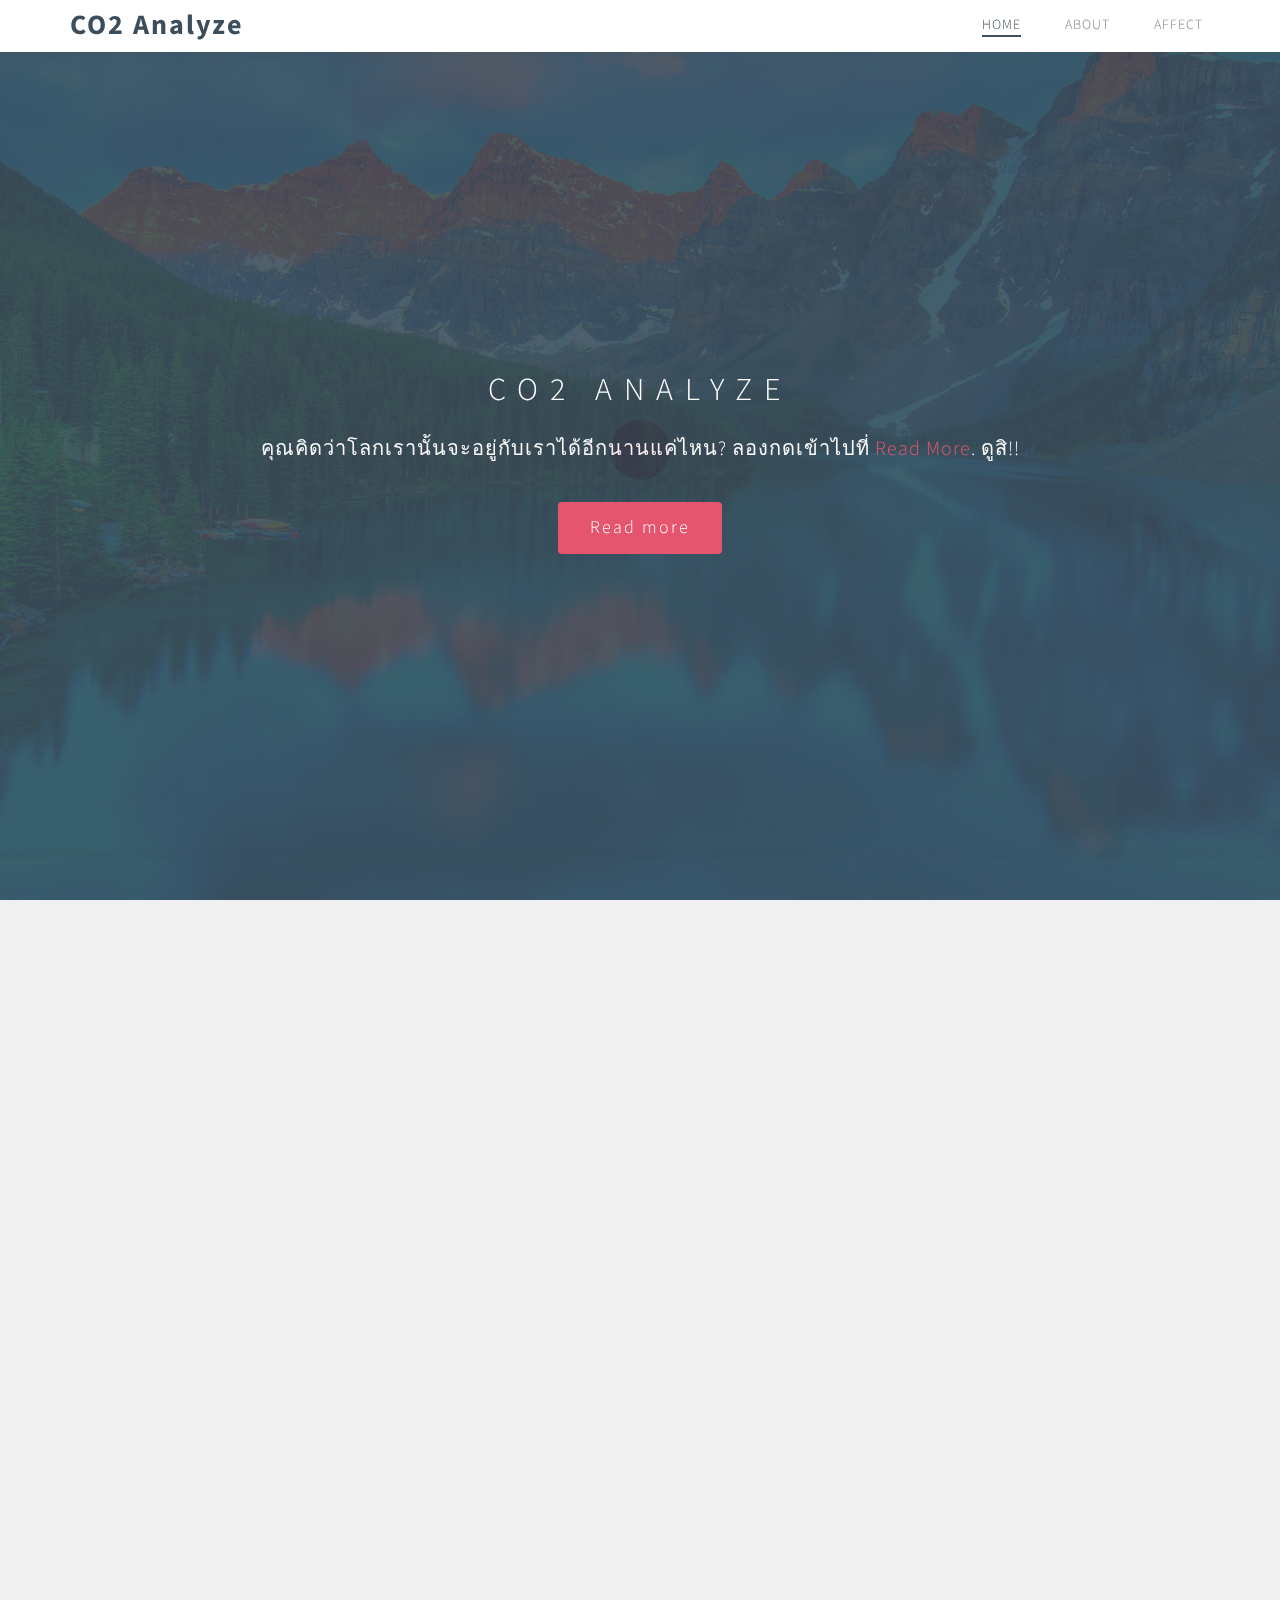
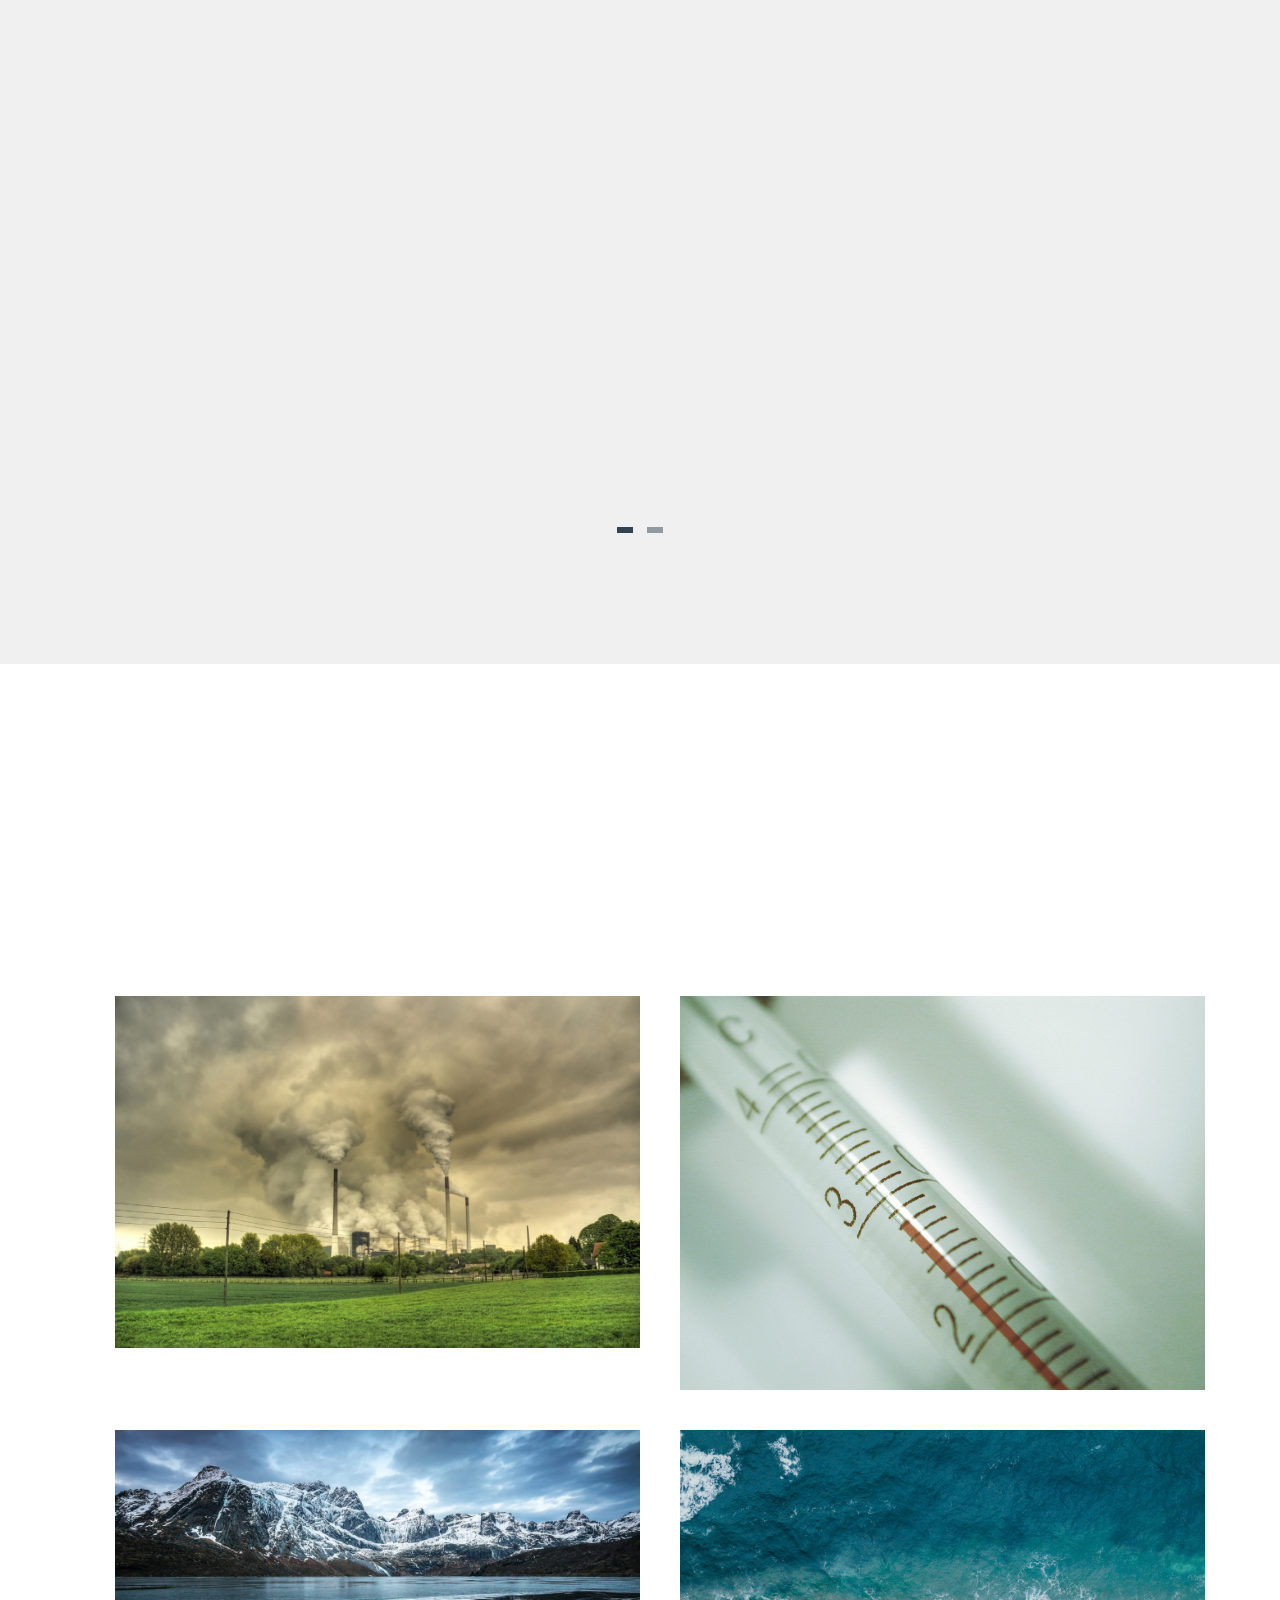
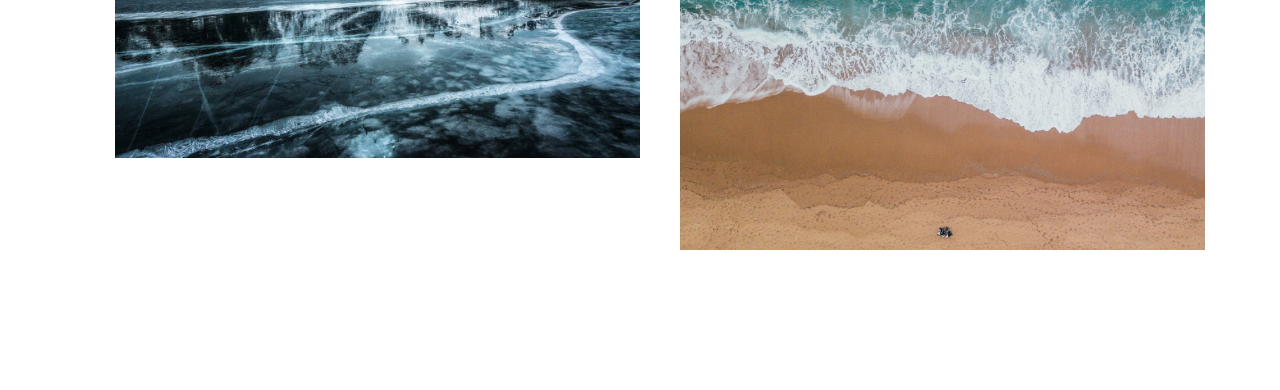
<file: Web/index.html>
<!DOCTYPE html>
<html lang="en">
<head>

	<meta charset="utf-8">
	<meta http-equiv="X-UA-Compatible" content="IE=Edge">
	<meta name="viewport" content="width=device-width, initial-scale=1">
	<meta name="keywords" content="">
	<meta name="description" content="">

	<title>CO2 Analyze</title>
<!--
Snapshot Template
http://www.templatemo.com/tm-493-snapshot

Zoom Slider
https://vegas.jaysalvat.com/

Caption Hover Effects
http://tympanus.net/codrops/2013/06/18/caption-hover-effects/
-->
	<link rel="stylesheet" href="CSS/bootstrap.min.css">
	<link rel="stylesheet" href="CSS/animate.min.css">
	<link rel="stylesheet" href="CSS/font-awesome.min.css">
  	<link rel="stylesheet" href="CSS/component.css">
	
    <link rel="stylesheet" href="CSS/owl.theme.css">
	<link rel="stylesheet" href="CSS/owl.carousel.css">
	<link rel="stylesheet" href="CSS/vegas.min.css">
	<link rel="stylesheet" href="CSS/style.css">

	<!-- Google web font  -->
	<link href='https://fonts.googleapis.com/css?family=Source+Sans+Pro:400,700,300' rel='stylesheet' type='text/css'>
	
</head>
<body id="top" data-spy="scroll" data-offset="50" data-target=".navbar-collapse">


<!-- Preloader section -->

<div class="preloader">
     <div class="sk-spinner sk-spinner-pulse"></div>
</div>


<!-- Navigation section  -->

  <div class="navbar navbar-default navbar-fixed-top" role="navigation">
    <div class="container">

      <div class="navbar-header">
        <button class="navbar-toggle" data-toggle="collapse" data-target=".navbar-collapse">
          <span class="icon icon-bar"></span>
          <span class="icon icon-bar"></span>
          <span class="icon icon-bar"></span>
        </button>
        <a href="#top" class="navbar-brand smoothScroll">CO2 Analyze</a>
      </div>
        <div class="collapse navbar-collapse">
          <ul class="nav navbar-nav navbar-right">
            <li><a href="#top" class="smoothScroll"><span>Home</span></a></li>
            <li><a href="#about" class="smoothScroll"><span>About</span></a></li>
            <li><a href="#gallery" class="smoothScroll"><span>Affect</span></a></li>
            <!-- <li><a href="#contact" class="smoothScroll"><span>Contact</span></a></li> -->
          </ul>
       </div>

    </div>
  </div>


<!-- Home section -->

<section id="home">
  <div class="overlay"></div>
  <div class="container">
    <div class="row">

      <div class="col-md-offset-1 col-md-10 col-sm-12 wow fadeInUp" data-wow-delay="0.3s">
        <h1 class="wow fadeInUp" data-wow-delay="0.6s">CO2 Analyze</h1>
        <p class="wow fadeInUp" data-wow-delay="0.9s">คุณคิดว่าโลกเรานั้นจะอยู่กับเราได้อีกนานแค่ไหน? ลองกดเข้าไปที่<a rel="nofollow" href="index1.html"> Read More</a>. ดูสิ!!</p>
        <a href="index1.html" class="smoothScroll btn btn-success btn-lg wow fadeInUp" data-wow-delay="1.2s">Read more</a>
      </div>

    </div>
  </div>
</section>


<!-- About section -->

<section id="about">
  <div class="container">
    <div class="row">

      <div class="col-md-9 col-sm-8 wow fadeInUp" data-wow-delay="0.2s">
        <div class="about-thumb">
          <h1>อะไรคือ"CO2 Analyze"?</h1>
          <p>เราวิจัยการวิเคราะห์การปริมาณการปล่อยก๊าซ Carbon Dioxide และ การส่งผลต่อสิ่งต่างๆ</p>
        </div>
      </div>

      <div class="col-md-3 col-sm-4 wow fadeInUp about-img" data-wow-delay="0.6s">
        <img src="new_images/1.jpg" class="img-responsive img-circle" alt="About">
      </div>

      <div class="clearfix"></div>

      <div class="col-md-12 col-sm-12 wow fadeInUp" data-wow-delay="0.3s">
        <div class="section-title text-center">
          <h1>About Team</h1>
          <h3>หน้าที่การทำงานของแต่ละคน</h3>
        </div>
      </div>

      <!-- team carousel -->
      <div id="team-carousel" class="owl-carousel">

      <div class="item col-md-4 col-sm-6 wow fadeInUp" data-wow-delay="0.4s">
        <div class="team-thumb">
          <div class="image-holder">
            <img src="new_images/man_1.jpg" class="img-responsive img-circle" alt="Mary">
          </div>
          <h2 class="heading">Tanawat Chanhom</h2>
          <p class="description">Leader, Backend, Frontend, Data</p>
        </div>
      </div>

      <div class="item col-md-4 col-sm-6 wow fadeInUp" data-wow-delay="0.6s">
        <div class="team-thumb">
          <div class="image-holder">
            <img src="new_images/man_2.jpg" class="img-responsive img-circle" alt="Jack">
          </div>
          <h2 class="heading">Patcharapon Boonchoom</h2>
          <p class="description">Deputy Head, Frontend, Data</p>
        </div>
      </div>

      <div class="item col-md-4 col-sm-6 wow fadeInUp" data-wow-delay="0.8s">
        <div class="team-thumb">
          <div class="image-holder">
            <img src="new_images/man_3.jpg" class="img-responsive img-circle" alt="Linda">
          </div>
          <h2 class="heading">Soravit Phavirat</h2>
          <p class="description">Teammate, Video, Some Document</p>
        </div>
      </div>

      <div class="item col-md-4 col-sm-6 wow fadeInUp" data-wow-delay="0.8s">
        <div class="team-thumb">
          <div class="image-holder">
            <img src="new_images/man_4.jpg" class="img-responsive img-circle" alt="Sandy">
          </div>
          <h2 class="heading">Ramet Jornjaroen</h2>
          <p class="description">Teammate, All Document, Video</p>
        </div>
      </div>

      </div>
      <!-- end team carousel -->

    </div>
  </div>
</section>


<!-- Gallery section -->

<section id="gallery">
  <div class="container">
    <div class="row">

      <div class="col-md-offset-2 col-md-8 col-sm-12 wow fadeInUp" data-wow-delay="0.3s">
        <div class="section-title">
          <h1>Affect</h1>
          <p>การส่งผลของ CO2 ต่อสิ่งต่างๆ</p>
        </div>
      </div>

      <ul class="grid cs-style-4">
        <li class="col-md-6 col-sm-6">
          <figure>
            <div><img src="new_images/1_1.jpg" alt="image 1"></div>
            <figcaption>
              <h1>Carbon Dioxide</h1>
              <small>คาร์บอนไดออกไซด์เป็นก๊าซเรือนกระจกที่ปล่อยแก๊สเรือนกระจกที่สำคัญซึ่งปล่อยออกมาจากกิจกรรมของมนุษย์เช่นการตัดไม้ทำลายป่าและการเผาไหม้เชื้อเพลิงฟอสซิลรวมทั้งกระบวนการทางธรรมชาติเช่นการหายใจและการระเบิดของภูเขาไฟ</small>
              <a href="index2.html">Read More</a>
            </figcaption>
          </figure>
        </li>

        <li class="col-md-6 col-sm-6">
          <figure>
            <div><img src="new_images/1_2.jpg" alt="image 2"></div>
            <figcaption>
              <h1 style="font-size: 18px">Global Temperature</h1>
              <small>เหตุผลที่อุณหภูมิของโลกเพิ่มหรือลดลงตามกราฟที่ได้เห็นก็เป็นเพราะว่า จำนวนของก๊าซ CARBON DIOXIDE เพิ่มขึ้นหรือลดลงตามแต่ละปีจึงทำให้อุณหภูมิเพิ่มขึ้นด้วย</small>
              <a href="index2.html">Read More</a>
            </figcaption>
          </figure>
        </li>

        <li class="col-md-6 col-sm-6">
          <figure>
            <div><img src="new_images/1_3.jpg" alt="image 3"></div>
            <figcaption>
              <h1>ARCTIC SEA ICE</h1>
              <small>สาเหตุหลักที่ทำให้ปริมาณน้ำแข็งทะเลอาร์กติกลงได้มากขนาดนี้ หลักๆ จะมาจากการเพิ่มขึ้นของอุณหภูมิโลก</small>
              <a href="index2.html">Read More</a>
            </figcaption>
          </figure>
        </li>

        <li class="col-md-6 col-sm-6">
          <figure>
            <div><img src="new_images/1_4.jpg" alt="image 4"></div>
            <figcaption>
              <h1>SEA LEVEL</h1>
              <small>น้ำแข็งทะเลอาร์กติกทำให้การเพิ่มขึ้นของระดับน้ำทะเลเกิดจากปัจจัยสองประการที่เกี่ยวข้องกับภาวะโลกร้อน</small>
              <a href="index2.html">Read More</a>
            </figcaption>
          </figure>
        </li>
      </ul>

    </div>
  </div>
</section>


<!-- Contact section -->

<!-- <section id="contact">
  <div class="container">
    <div class="row">

       <div class="col-md-offset-1 col-md-10 col-sm-12">

        <div class="col-lg-offset-1 col-lg-10 section-title wow fadeInUp" data-wow-delay="0.4s">
          <h1>Send a message</h1>
          <p>Nunc suscipit ante in lectus laoreet, nec pharetra diam dictum. Lorem ipsum dolor sit amet, consectetur adipiscing elit. </p>
        </div>

        <form action="#" method="post" class="wow fadeInUp" data-wow-delay="0.8s">
          <div class="col-md-6 col-sm-6">
            <input name="name" type="text" class="form-control" id="name" placeholder="Name">
          </div>
          <div class="col-md-6 col-sm-6">
            <input name="email" type="email" class="form-control" id="email" placeholder="Email">
          </div>
          <div class="col-md-12 col-sm-12">
            <textarea name="message" rows="6" class="form-control" id="message" placeholder="Message"></textarea>
          </div>
          <div class="col-md-offset-3 col-md-6 col-sm-offset-3 col-sm-6">
            <input type="submit" class="form-control" value="SEND MESSAGE">
          </div>
        </form>

      </div>

    </div>
  </div>
</section> -->


<!-- Footer section -->

<!-- <footer>
	<div class="container">
    
		<div class="row">

			<div class="col-md-12 col-sm-12">
            
                <ul class="social-icon"> 
                    <li><a href="#" class="fa fa-facebook wow fadeInUp" data-wow-delay="0.2s"></a></li>
                    <li><a href="#" class="fa fa-twitter wow fadeInUp" data-wow-delay="0.4s"></a></li>
                    <li><a href="#" class="fa fa-linkedin wow fadeInUp" data-wow-delay="0.6s"></a></li>
                    <li><a href="#" class="fa fa-instagram wow fadeInUp" data-wow-delay="0.8s"></a></li>
                    <li><a href="#" class="fa fa-google-plus wow fadeInUp" data-wow-delay="1.0s"></a></li>
                </ul>

				<p class="wow fadeInUp"  data-wow-delay="1s" >Copyright &copy; 2016 Snapshot Studio | 
                Design: <a href="https://plus.google.com/+templatemo" title="free css templates" target="_blank">Templatemo</a></p>
			</div>
			
		</div>
        
	</div>
</footer>
 -->
<!-- Back top -->
<a href="#" class="go-top"><i class="fa fa-angle-up"></i></a>

<!-- Javascript  -->
<script src="js/jquery.js"></script>
<script src="js/bootstrap.min.js"></script>
<script src="js/vegas.min.js"></script>
<script src="js/modernizr.custom.js"></script>
<script src="js/toucheffects.js"></script>
<script src="js/owl.carousel.min.js"></script>
<script src="js/smoothscroll.js"></script>
<script src="js/wow.min.js"></script>
<script src="js/custom.js"></script>

</body>
</html>
</file>
<file: Web/CSS/component.css>
.grid {
	margin: 0 auto;
	list-style: none;
	text-align: center;
}

.grid li {
	display: inline-block;
	margin: 0;
	padding: 20px;
	text-align: left;
	position: relative;
}

.grid figure {
	margin: 0;
	position: relative;
}

.grid figure img {
	width: 100%;
	max-width: 100%;
	display: block;
	position: relative;
}

.grid figcaption {
	position: absolute;
	top: 0;
	left: 0;
	padding: 42px 22px;
	background: #304352;
	color: #ed4e6e;
}

.grid figcaption h1 {
	font-size: 1.6rem;
	line-height: 2.2rem;
	margin: 0;
	padding-bottom: 12px;
	color: #fff;
}

.grid figcaption small {
	font-size: 16px;
	letter-spacing: 1px;
}

.grid figcaption a {
	text-align: center;
	padding: 5px 10px;
	border-radius: 2px;
	display: inline-block;
	background: #e44c65;
	color: #fff;
}

/* Caption Style 4 */
.cs-style-4 li {
	-webkit-perspective: 1700px;
	-moz-perspective: 1700px;
	perspective: 1700px;
	-webkit-perspective-origin: 0 50%;
	-moz-perspective-origin: 0 50%;
	perspective-origin: 0 50%;
}

.cs-style-4 figure {
	-webkit-transform-style: preserve-3d;
	-moz-transform-style: preserve-3d;
	transform-style: preserve-3d;
}

.cs-style-4 figure > div {
	overflow: hidden;
}

.cs-style-4 figure img {
	-webkit-transition: -webkit-transform 0.4s;
	-moz-transition: -moz-transform 0.4s;
	transition: transform 0.4s;
}

.no-touch .cs-style-4 figure:hover img,
.cs-style-4 figure.cs-hover img {
	-webkit-transform: translateX(25%);
	-moz-transform: translateX(25%);
	-ms-transform: translateX(25%);
	transform: translateX(25%);
}

.cs-style-4 figcaption {
	height: 100%;
	width: 50%;
	opacity: 0;
	-webkit-backface-visibility: hidden;
	-moz-backface-visibility: hidden;
	backface-visibility: hidden;
	-webkit-transform-origin: 0 0;
	-moz-transform-origin: 0 0;
	transform-origin: 0 0;
	-webkit-transform: rotateY(-90deg);
	-moz-transform: rotateY(-90deg);
	transform: rotateY(-90deg);
	-webkit-transition: -webkit-transform 0.4s, opacity 0.1s 0.3s;
	-moz-transition: -moz-transform 0.4s, opacity 0.1s 0.3s;
	transition: transform 0.4s, opacity 0.1s 0.3s;
}

.no-touch .cs-style-4 figure:hover figcaption,
.cs-style-4 figure.cs-hover figcaption {
	opacity: 1;
	-webkit-transform: rotateY(0deg);
	-moz-transform: rotateY(0deg);
	transform: rotateY(0deg);
	-webkit-transition: -webkit-transform 0.4s, opacity 0.1s;
	-moz-transition: -moz-transform 0.4s, opacity 0.1s;
	transition: transform 0.4s, opacity 0.1s;
}

.cs-style-4 figcaption a {
	position: absolute;
	bottom: 20px;
	right: 20px;
}

@media (max-width: 980px) {
	.grid figcaption h1 {
		font-size: 1rem;
		line-height: 1.6rem;
	}
	.grid figcaption {
		padding: 22px 18px;
	}
}

@media screen and (max-width: 31.5em) {
	.grid {
		padding: 10px 10px 100px 10px;
	}
	.grid li {
		width: 100%;
		min-width: 300px;
	}
}
</file>
<file: Web/CSS/style.css>
/*

Snapshot Template
http://www.templatemo.com/tm-493-snapshot

*/


/* Body 
------------------------------------- */
body {
    background: #ffffff;   
    font-family: 'Source Sans Pro', sans-serif;
    font-style: normal;
    font-weight: 300;
    position: relative;
}

html,body {
  width: 100%;
  overflow-x: hidden;
}

html {
  font-size: 100%;
}


/*---------------------------------------
    Typorgraphy              
-----------------------------------------*/

h1,h2,h3,h4 {
  font-weight: 300;
}

h1 {
  font-size: 2rem;
  line-height: 3rem;
  letter-spacing: 12px;
  text-transform: uppercase;
  padding-bottom: 8px;
}

h2 {
  color: #e44c65;
  font-size: 1.2rem;
  font-weight: bold;
  letter-spacing: 4px;
  text-transform: uppercase;
}

h3 {
  font-size: 14px;
  text-transform: uppercase;
  letter-spacing: 4px;
}

p {
  color: #888;
  font-size: 20px;
  letter-spacing: 1px;
  line-height: 34px;
}

#home p,
#contact p, footer p {
  color: #f9f9f9;
}

.btn {
  border:none;
  border-radius: 4px;
  transition: all 0.4s ease-in-out;
}

.btn:focus {
  background: #e44c65;
  border-color: transparent;
}

.btn-success {
  background: #e44c65;
  font-weight: 300;
  letter-spacing: 2px;
  padding: 14px 32px;
  margin-top: 26px;
}

.btn-success:hover {
  background: #222;
}

a {
  color: #e44c65;
  -webkit-transition: 0.5s;
  -o-transition: 0.5s;
  transition: 0.5s;
  text-decoration: none !important;
}
a:hover, a:active, a:focus {
  color: #e44c65;
  outline: none;
}

* {
  -webkit-box-sizing: border-box;
  -moz-box-sizing: border-box;
  box-sizing: border-box;
}

*:before,
*:after {
  -webkit-box-sizing: border-box;
  -moz-box-sizing: border-box;
  box-sizing: border-box;
}



/*---------------------------------------
    All Section style              
-----------------------------------------*/

.section-title {
  padding-bottom: 62px;
}

#about .section-title {
  padding-top: 82px;
}

#about .section-title h1 {
  margin-bottom: 0px;
  padding-bottom: 0px;
}

#about,
#gallery,
#contact {
  padding-top: 120px;
  padding-bottom: 120px;
  position: relative;
}

#gallery,
#contact, footer {
  text-align: center;
}

.overlay {
  background: #304352;
  opacity: 0.9;
  position: absolute;
  width: 100%;
  height: 100vh;
  top: 0;
  left: 0;
  right: 0;
}



/*---------------------------------------
    Pre Loader Style              
-----------------------------------------*/

.preloader {
    position: fixed;
    top: 0;
    left: 0;
    width: 100%;
    height: 100%;
    z-index: 99999;
    display: flex;
    flex-flow: row nowrap;
    justify-content: center;
    align-items: center;
    background: none repeat scroll 0 0 #fff;
}

.sk-spinner-pulse {
  width: 60px;
  height: 60px;
  background-color: #e44c65;
  border-radius: 100%;
  margin: 40px auto;
  -webkit-animation: sk-pulseScaleOut 1s infinite ease-in-out;
          animation: sk-pulseScaleOut 1s infinite ease-in-out; }

@-webkit-keyframes sk-pulseScaleOut {
  0% {
    -webkit-transform: scale(0);
            transform: scale(0); }
  100% {
    -webkit-transform: scale(1);
            transform: scale(1);
    opacity: 0; } }

@keyframes sk-pulseScaleOut {
  0% {
    -webkit-transform: scale(0);
            transform: scale(0); }
  100% {
    -webkit-transform: scale(1);
            transform: scale(1);
    opacity: 0; } }



/*---------------------------------------
    Main Navigation             
-----------------------------------------*/

.navbar-default {
  background: #ffffff;
  box-shadow: 0px 2px 8px 0px rgba(50, 50, 50, 0.04);
  border: none;
  margin-bottom: 0px !important;
}

.navbar-default .navbar-brand {
  color: #304352;
  font-size: 28px;
  font-weight: bold;
  letter-spacing: 2px;
  margin: 0;
}

.navbar-default .navbar-nav li a {
    color: #777;
    font-size: 14px;
    font-weight: 300;
    letter-spacing: 1px;
    text-transform: uppercase;
    -webkit-transition: all 0.4s ease-in-out;
    transition: all 0.4s ease-in-out;
    padding-right: 22px;
    padding-left: 22px;
}

.navbar-default .navbar-nav li a span {
  position: relative;
  display: block;
  padding-bottom: 2px;
}

.navbar-default .navbar-nav li a span:before {
  content: "";
  position: absolute;
  width: 100%;
  height: 2px;
  bottom: 0;
  left: 0;
  background-color: rgba(255, 255, 255, 0.5);
  visibility: hidden;
  -webkit-transform: scaleX(0);
  -moz-transform: scaleX(0);
  -ms-transform: scaleX(0);
  -o-transform: scaleX(0);
  transform: scaleX(0);
  -webkit-transition: all 0.3s ease-in-out 0s;
  -moz-transition: all 0.3s ease-in-out 0s;
  -ms-transition: all 0.3s ease-in-out 0s;
  -o-transition: all 0.3s ease-in-out 0s;
  transition: all 0.3s ease-in-out 0s;
}

.navbar-default .navbar-nav li a:hover span:before {
  visibility: visible;
  -webkit-transform: scaleX(1);
  -moz-transform: scaleX(1);
  -ms-transform: scaleX(1);
  -o-transform: scaleX(1);
  transform: scaleX(1);
}

.navbar-default .navbar-nav li.active a span:before {
  visibility: visible;
  -webkit-transform: scaleX(1);
  transform: scaleX(1);
  background-color: #304352;
}

.navbar-default .navbar-nav > li a:hover {
    color: #304352 !important;
}

.navbar-default .navbar-nav > li > a:hover,
.navbar-default .navbar-nav > li > a:focus {
    color: #777;
    background-color: transparent;
}

.navbar-default .navbar-nav > .active > a,
.navbar-default .navbar-nav > .active > a:hover,
.navbar-default .navbar-nav > .active > a:focus {
    color: #304352;
    background-color: transparent;
}

.navbar-default .navbar-toggle {
     border: none;
     padding-top: 10px;
  }

.navbar-default .navbar-toggle .icon-bar {
    border-color: transparent;
  }

.navbar-default .navbar-toggle:hover,
.navbar-default .navbar-toggle:focus { 
  background-color: transparent;
}

@media screen and (max-width: 768px) {
  
  .navbar-default .navbar-nav li a span:before {
    background: transparent !important;
  }
  .navbar-default .navbar-nav li.active a {
    background: transparent;
    background: none;
    color: #304352 !important;
  }
  .navbar-default .navbar-nav li.active a span:before {
    visibility: visible;
    -webkit-transform: scaleX(1);
    transform: scaleX(1);
  }
}



/*---------------------------------------
    Home Section              
-----------------------------------------*/

#home {
  display: -webkit-box;
  display: -webkit-flex;
  display: -ms-flexbox;
  display: flex;
  -webkit-box-align: center;
  -webkit-align-items: center;
      -ms-flex-align: center;
        align-items: center;
  height: 100vh;
  text-align: center;
}

#home h1 {
  color: #ffffff;
}

#home .col-md-8 {
  padding-left: 62px;
}



/*---------------------------------------
    About Section              
-----------------------------------------*/

#about {
  background: #f0f0f0;
}

#about .item {
  width: 100%;
  display: block;
}

#about .about-thumb {
  background: #ffffff;
  border-radius: 4px;
  padding: 100px;
  position: relative;
}

#about .about-img img {
  border: 8px solid #ffffff;
  position: absolute;
  left: -120px;
  bottom: -325px;
  padding: 12px;
}

#about .team-thumb {
  width: 100%;
  height: 400px;
  margin: 32px 0;
  text-align: center;
  background: #ffffff;
  border-radius: 4px;
  -webkit-transition: all 0.3s ease;
  transition: all 0.3s ease;
}

#about .team-thumb .image-holder {
  position: relative;
  top: 40px;
  display: inline-block;
  margin-bottom: 40px;
  padding: 10px;
  -webkit-transition: all 0.3s ease;
  transition: all 0.3s ease;
}

#about .team-thumb .heading {
  font-weight: bold;
  position: relative;
  top: 10px;
  -webkit-transition: all 600ms cubic-bezier(0.68, -0.55, 0.265, 1.55);
  transition: all 600ms cubic-bezier(0.68, -0.55, 0.265, 1.55);
}

#about .team-thumb:hover {
  background: #304352;
}

#about .team-thumb:hover .image-holder {
  top: -40px;
  margin-bottom: 0px;
}

#about .team-thumb:hover .heading {
  top: -10px;
}

#about .team-thumb .description {
  font-size: 18px;
  width: 80%;
  margin: 0 auto;
  opacity: 0;
  -webkit-transition: all 600ms cubic-bezier(0.68, -0.55, 0.265, 1.55);
  transition: all 600ms cubic-bezier(0.68, -0.55, 0.265, 1.55);
  -webkit-transform: scale(0);
  -ms-transform: scale(0);
  transform: scale(0);
}

#about .team-thumb:hover .description {
  opacity: 1;
  -webkit-transform: scale(1);
  -ms-transform: scale(1);
  transform: scale(1);
}

#about .team-thumb:hover p.description {
  color: #ffffff;
}



/*---------------------------------------
    Galllery section              
-----------------------------------------*/

#gallery {
  background: #ffffff;
}

#gallery .gallery-thumb {
  background-color: #ffffff;
  box-shadow: 0px 1px 2px 0px rgba(90, 91, 95, 0.15);
  cursor: pointer;
  display: block;
  margin-bottom: 25px;
  position: relative;
  top: 0px;
  transition: all 0.4s ease-in-out;
}

#gallery .gallery-thumb:hover {
  box-shadow: 0px 16px 22px 0px rgba(90, 91, 95, 0.3);
  top: -5px;
}

#gallery .gallery-thumb img {
  border-top-right-radius: 2px;
  border-bottom-left-radius: 2px;
  width: 100%;
}



/*---------------------------------------
    Contact section              
-----------------------------------------*/

#contact, footer {
  background: #304352;
  color: #ffffff;
}

#contact .form-control {
  background: transparent;
  box-shadow: none;
  border: 1px solid #f9f9f9;
  color: #ccc;
  font-size: 20px;
  margin-top: 10px;
  margin-bottom: 14px;
  transition: all 0.4s ease-in-out;
}

#contact .form-control:focus {
  border-color: #e44c65;
  color: #ffffff;
}

#contact input {
  height: 55px;
}

#contact input[type="submit"] {
  background: #e44c65;
  border:none;
  color: #ffffff;
  font-weight: 400;
  letter-spacing: 1px;
}

#contact input[type="submit"]:hover {
  background: #222;
  color: #ffffff;
}



/*---------------------------------------
    Footer section             
-----------------------------------------*/

footer {
  padding: 50px;
}



/*---------------------------------------
    Social icons style              
-----------------------------------------*/

.social-icon {
  padding: 0;
  margin: 0;
}

.social-icon li {
  list-style: none;
  display: inline-block;
}

.social-icon li a {
  border-radius: 4px;
  border: 1px solid #ffffff;
  color: #ffffff;
  font-size: 20px;
  width: 45px;
  height: 45px;
  line-height: 45px;
  text-align: center;
  margin: 10px 10px 42px 10px;
  padding: 0px;
}

.social-icon li a:hover {
  background: #ffffff;
  color: #e44c65;
}



/*---------------------------------------
   Back top         
-----------------------------------------*/

.go-top {
  background-color: #ffffff;
  box-shadow: 1px 1.732px 12px 0px rgba( 0, 0, 0, .14 ), 1px 1.732px 3px 0px rgba( 0, 0, 0, .12 );
  transition : all 1s ease;
  bottom: 2em;
  right: 2em;
  color: #222;
  font-size: 26px;
  display: none;
  position: fixed;
  text-decoration: none;
  width: 40px;
  height: 40px;
  line-height: 35px;
  text-align: center;
  border-radius: 100%;
}

.go-top:hover {
  background: #e44c65;
  color: #ffffff;
}



/*---------------------------------------
   Responsive Mobile         
-----------------------------------------*/

@media (max-width: 980px) {
/* 
  #home, .overlay {
    height: 50vh;
  }
*/
  #about .team-thumb {
    margin-top: 32px;
  }

}


@media (max-width: 767px) {

  #home, .overlay {
    height: 100vh;
  }

  #about .about-thumb {
    padding: 32px;
    margin-bottom: 32px;
    text-align: center;
  }

  #about .col-md-3 img {
    position: relative;
    top: 0;
    left: 0;
  }

}



@media (max-width: 650px) {

  h1 {
    font-size: 1.6rem;
  }

  p {
    font-size: 18px;
  }

  img {
    width: 100%;
  }

  #about,
  #gallery,
  #contact {
    padding-top: 80px;
    padding-bottom: 80px;
  }

}
</file>
<file: Web/CSS/vegas.min.css>
.vegas-overlay,.vegas-slide,.vegas-slide-inner,.vegas-timer,.vegas-wrapper{position:absolute;top:0;left:0;bottom:0;right:0;overflow:hidden;border:none;padding:0;margin:0}.vegas-overlay{opacity:.5;background:url(overlays/02.png) center center}.vegas-timer{top:auto;bottom:0;height:2px}.vegas-timer-progress{width:0;height:100%;background:#fff;-webkit-transition:width ease-out;transition:width ease-out}.vegas-timer-running .vegas-timer-progress{width:100%}.vegas-slide,.vegas-slide-inner{margin:0;padding:0;background:center center no-repeat;-webkit-transform:translateZ(0);transform:translateZ(0)}body .vegas-container{overflow:hidden!important;position:relative}.vegas-video{min-width:100%;min-height:100%;width:auto;height:auto}body.vegas-container{overflow:auto;position:static;z-index:-2}body.vegas-container>.vegas-overlay,body.vegas-container>.vegas-slide,body.vegas-container>.vegas-timer{position:fixed;z-index:-1}:root body.vegas-container>.vegas-overlay,:root body.vegas-container>.vegas-slide,_::full-page-media,_:future{bottom:-76px}.vegas-transition-fade,.vegas-transition-fade2{opacity:0}.vegas-transition-fade-in,.vegas-transition-fade2-in{opacity:1}.vegas-transition-fade2-out{opacity:0}.vegas-transition-blur,.vegas-transition-blur2{opacity:0;-webkit-filter:blur(32px);filter:blur(32px)}.vegas-transition-blur-in,.vegas-transition-blur2-in{opacity:1;-webkit-filter:blur(0);filter:blur(0)}.vegas-transition-blur2-out{opacity:0}.vegas-transition-flash,.vegas-transition-flash2{opacity:0;-webkit-filter:brightness(25);filter:brightness(25)}.vegas-transition-flash-in,.vegas-transition-flash2-in{opacity:1;-webkit-filter:brightness(1);filter:brightness(1)}.vegas-transition-flash2-out{opacity:0;-webkit-filter:brightness(25);filter:brightness(25)}.vegas-transition-negative,.vegas-transition-negative2{opacity:0;-webkit-filter:invert(100%);filter:invert(100%)}.vegas-transition-negative-in,.vegas-transition-negative2-in{opacity:1;-webkit-filter:invert(0);filter:invert(0)}.vegas-transition-negative2-out{opacity:0;-webkit-filter:invert(100%);filter:invert(100%)}.vegas-transition-burn,.vegas-transition-burn2{opacity:0;-webkit-filter:contrast(1000%) saturate(1000%);filter:contrast(1000%) saturate(1000%)}.vegas-transition-burn-in,.vegas-transition-burn2-in{opacity:1;-webkit-filter:contrast(100%) saturate(100%);filter:contrast(100%) saturate(100%)}.vegas-transition-burn2-out{opacity:0;-webkit-filter:contrast(1000%) saturate(1000%);filter:contrast(1000%) saturate(1000%)}.vegas-transition-slideLeft,.vegas-transition-slideLeft2{-webkit-transform:translateX(100%);transform:translateX(100%)}.vegas-transition-slideLeft-in,.vegas-transition-slideLeft2-in{-webkit-transform:translateX(0);transform:translateX(0)}.vegas-transition-slideLeft2-out,.vegas-transition-slideRight,.vegas-transition-slideRight2{-webkit-transform:translateX(-100%);transform:translateX(-100%)}.vegas-transition-slideRight-in,.vegas-transition-slideRight2-in{-webkit-transform:translateX(0);transform:translateX(0)}.vegas-transition-slideRight2-out{-webkit-transform:translateX(100%);transform:translateX(100%)}.vegas-transition-slideUp,.vegas-transition-slideUp2{-webkit-transform:translateY(100%);transform:translateY(100%)}.vegas-transition-slideUp-in,.vegas-transition-slideUp2-in{-webkit-transform:translateY(0);transform:translateY(0)}.vegas-transition-slideDown,.vegas-transition-slideDown2,.vegas-transition-slideUp2-out{-webkit-transform:translateY(-100%);transform:translateY(-100%)}.vegas-transition-slideDown-in,.vegas-transition-slideDown2-in{-webkit-transform:translateY(0);transform:translateY(0)}.vegas-transition-slideDown2-out{-webkit-transform:translateY(100%);transform:translateY(100%)}.vegas-transition-zoomIn,.vegas-transition-zoomIn2{-webkit-transform:scale(0);transform:scale(0);opacity:0}.vegas-transition-zoomIn-in,.vegas-transition-zoomIn2-in{-webkit-transform:scale(1);transform:scale(1);opacity:1}.vegas-transition-zoomIn2-out,.vegas-transition-zoomOut,.vegas-transition-zoomOut2{-webkit-transform:scale(2);transform:scale(2);opacity:0}.vegas-transition-zoomOut-in,.vegas-transition-zoomOut2-in{-webkit-transform:scale(1);transform:scale(1);opacity:1}.vegas-transition-zoomOut2-out{-webkit-transform:scale(0);transform:scale(0);opacity:0}.vegas-transition-swirlLeft,.vegas-transition-swirlLeft2{-webkit-transform:scale(2) rotate(35deg);transform:scale(2) rotate(35deg);opacity:0}.vegas-transition-swirlLeft-in,.vegas-transition-swirlLeft2-in{-webkit-transform:scale(1) rotate(0);transform:scale(1) rotate(0);opacity:1}.vegas-transition-swirlLeft2-out,.vegas-transition-swirlRight,.vegas-transition-swirlRight2{-webkit-transform:scale(2) rotate(-35deg);transform:scale(2) rotate(-35deg);opacity:0}.vegas-transition-swirlRight-in,.vegas-transition-swirlRight2-in{-webkit-transform:scale(1) rotate(0);transform:scale(1) rotate(0);opacity:1}.vegas-transition-swirlRight2-out{-webkit-transform:scale(2) rotate(35deg);transform:scale(2) rotate(35deg);opacity:0}.vegas-animation-kenburns{-webkit-animation:kenburns ease-out;animation:kenburns ease-out}@-webkit-keyframes kenburns{0%{-webkit-transform:scale(1.5);transform:scale(1.5)}100%{-webkit-transform:scale(1);transform:scale(1)}}@keyframes kenburns{0%{-webkit-transform:scale(1.5);transform:scale(1.5)}100%{-webkit-transform:scale(1);transform:scale(1)}}.vegas-animation-kenburnsUp{-webkit-animation:kenburnsUp ease-out;animation:kenburnsUp ease-out}@-webkit-keyframes kenburnsUp{0%{-webkit-transform:scale(1.5) translate(0,10%);transform:scale(1.5) translate(0,10%)}100%{-webkit-transform:scale(1) translate(0,0);transform:scale(1) translate(0,0)}}@keyframes kenburnsUp{0%{-webkit-transform:scale(1.5) translate(0,10%);transform:scale(1.5) translate(0,10%)}100%{-webkit-transform:scale(1) translate(0,0);transform:scale(1) translate(0,0)}}.vegas-animation-kenburnsDown{-webkit-animation:kenburnsDown ease-out;animation:kenburnsDown ease-out}@-webkit-keyframes kenburnsDown{0%{-webkit-transform:scale(1.5) translate(0,-10%);transform:scale(1.5) translate(0,-10%)}100%{-webkit-transform:scale(1) translate(0,0);transform:scale(1) translate(0,0)}}@keyframes kenburnsDown{0%{-webkit-transform:scale(1.5) translate(0,-10%);transform:scale(1.5) translate(0,-10%)}100%{-webkit-transform:scale(1) translate(0,0);transform:scale(1) translate(0,0)}}.vegas-animation-kenburnsLeft{-webkit-animation:kenburnsLeft ease-out;animation:kenburnsLeft ease-out}@-webkit-keyframes kenburnsLeft{0%{-webkit-transform:scale(1.5) translate(10%,0);transform:scale(1.5) translate(10%,0)}100%{-webkit-transform:scale(1) translate(0,0);transform:scale(1) translate(0,0)}}@keyframes kenburnsLeft{0%{-webkit-transform:scale(1.5) translate(10%,0);transform:scale(1.5) translate(10%,0)}100%{-webkit-transform:scale(1) translate(0,0);transform:scale(1) translate(0,0)}}.vegas-animation-kenburnsRight{-webkit-animation:kenburnsRight ease-out;animation:kenburnsRight ease-out}@-webkit-keyframes kenburnsRight{0%{-webkit-transform:scale(1.5) translate(-10%,0);transform:scale(1.5) translate(-10%,0)}100%{-webkit-transform:scale(1) translate(0,0);transform:scale(1) translate(0,0)}}@keyframes kenburnsRight{0%{-webkit-transform:scale(1.5) translate(-10%,0);transform:scale(1.5) translate(-10%,0)}100%{-webkit-transform:scale(1) translate(0,0);transform:scale(1) translate(0,0)}}.vegas-animation-kenburnsUpLeft{-webkit-animation:kenburnsUpLeft ease-out;animation:kenburnsUpLeft ease-out}@-webkit-keyframes kenburnsUpLeft{0%{-webkit-transform:scale(1.5) translate(10%,10%);transform:scale(1.5) translate(10%,10%)}100%{-webkit-transform:scale(1) translate(0,0);transform:scale(1) translate(0,0)}}@keyframes kenburnsUpLeft{0%{-webkit-transform:scale(1.5) translate(10%,10%);transform:scale(1.5) translate(10%,10%)}100%{-webkit-transform:scale(1) translate(0,0);transform:scale(1) translate(0,0)}}.vegas-animation-kenburnsUpRight{-webkit-animation:kenburnsUpRight ease-out;animation:kenburnsUpRight ease-out}@-webkit-keyframes kenburnsUpRight{0%{-webkit-transform:scale(1.5) translate(-10%,10%);transform:scale(1.5) translate(-10%,10%)}100%{-webkit-transform:scale(1) translate(0,0);transform:scale(1) translate(0,0)}}@keyframes kenburnsUpRight{0%{-webkit-transform:scale(1.5) translate(-10%,10%);transform:scale(1.5) translate(-10%,10%)}100%{-webkit-transform:scale(1) translate(0,0);transform:scale(1) translate(0,0)}}.vegas-animation-kenburnsDownLeft{-webkit-animation:kenburnsDownLeft ease-out;animation:kenburnsDownLeft ease-out}@-webkit-keyframes kenburnsDownLeft{0%{-webkit-transform:scale(1.5) translate(10%,-10%);transform:scale(1.5) translate(10%,-10%)}100%{-webkit-transform:scale(1) translate(0,0);transform:scale(1) translate(0,0)}}@keyframes kenburnsDownLeft{0%{-webkit-transform:scale(1.5) translate(10%,-10%);transform:scale(1.5) translate(10%,-10%)}100%{-webkit-transform:scale(1) translate(0,0);transform:scale(1) translate(0,0)}}.vegas-animation-kenburnsDownRight{-webkit-animation:kenburnsDownRight ease-out;animation:kenburnsDownRight ease-out}@-webkit-keyframes kenburnsDownRight{0%{-webkit-transform:scale(1.5) translate(-10%,-10%);transform:scale(1.5) translate(-10%,-10%)}100%{-webkit-transform:scale(1) translate(0,0);transform:scale(1) translate(0,0)}}@keyframes kenburnsDownRight{0%{-webkit-transform:scale(1.5) translate(-10%,-10%);transform:scale(1.5) translate(-10%,-10%)}100%{-webkit-transform:scale(1) translate(0,0);transform:scale(1) translate(0,0)}}
</file>
